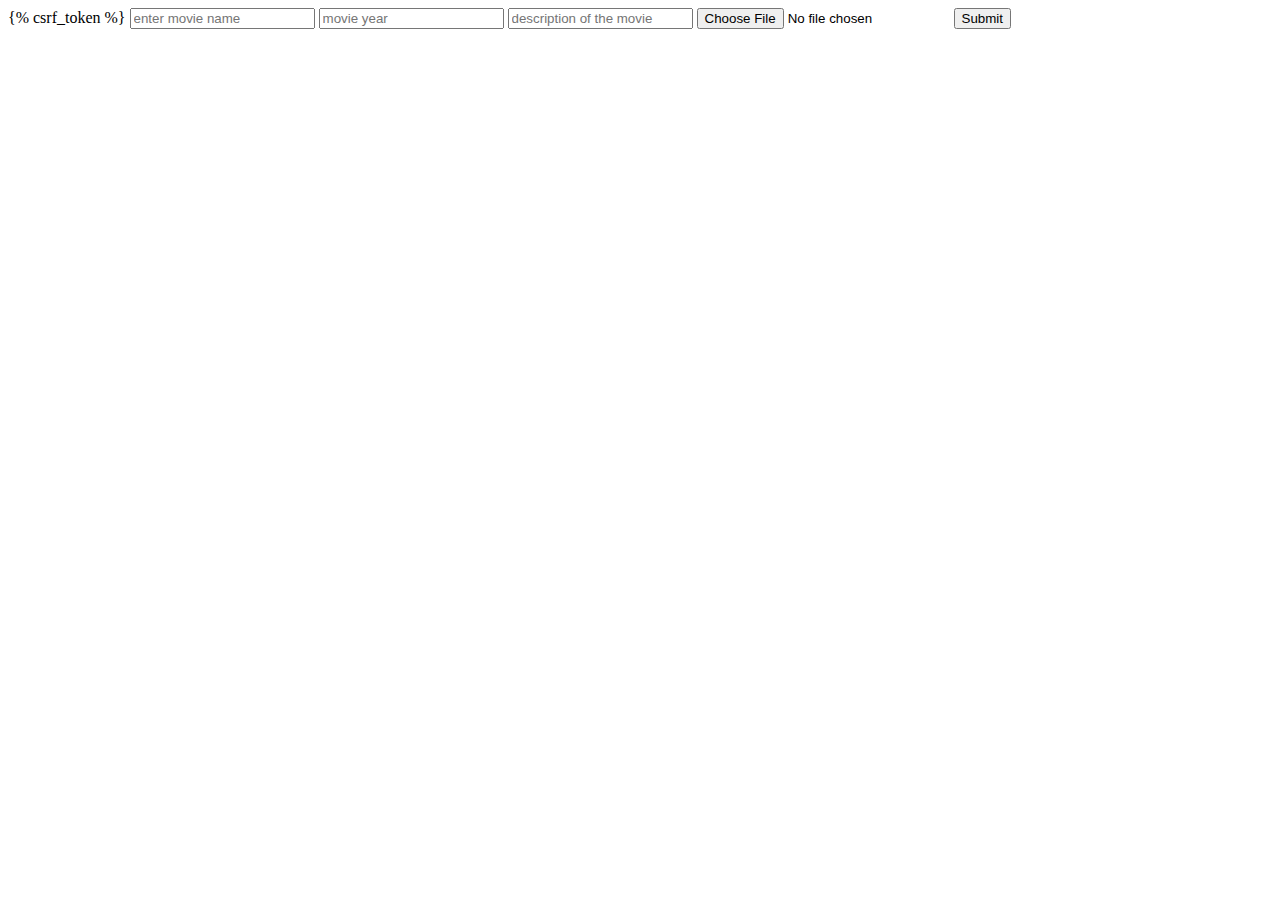
<file: movies/temp/add.html>
<!DOCTYPE html>
<html lang="en">
<head>
    <meta charset="UTF-8">
    <title>Title</title>
</head>
<body>
<form method="POST" enctype="multipart/form-data">
  {% csrf_token %}
  <input type="text" name="name" placeholder="enter movie name">
  <input type="text" name="year" placeholder="movie year">
  <input type="text" name="desc" placeholder="description of the movie ">
  <input type="file" name="img">
  <input type="submit">
</form>
</body>
</html>
</file>
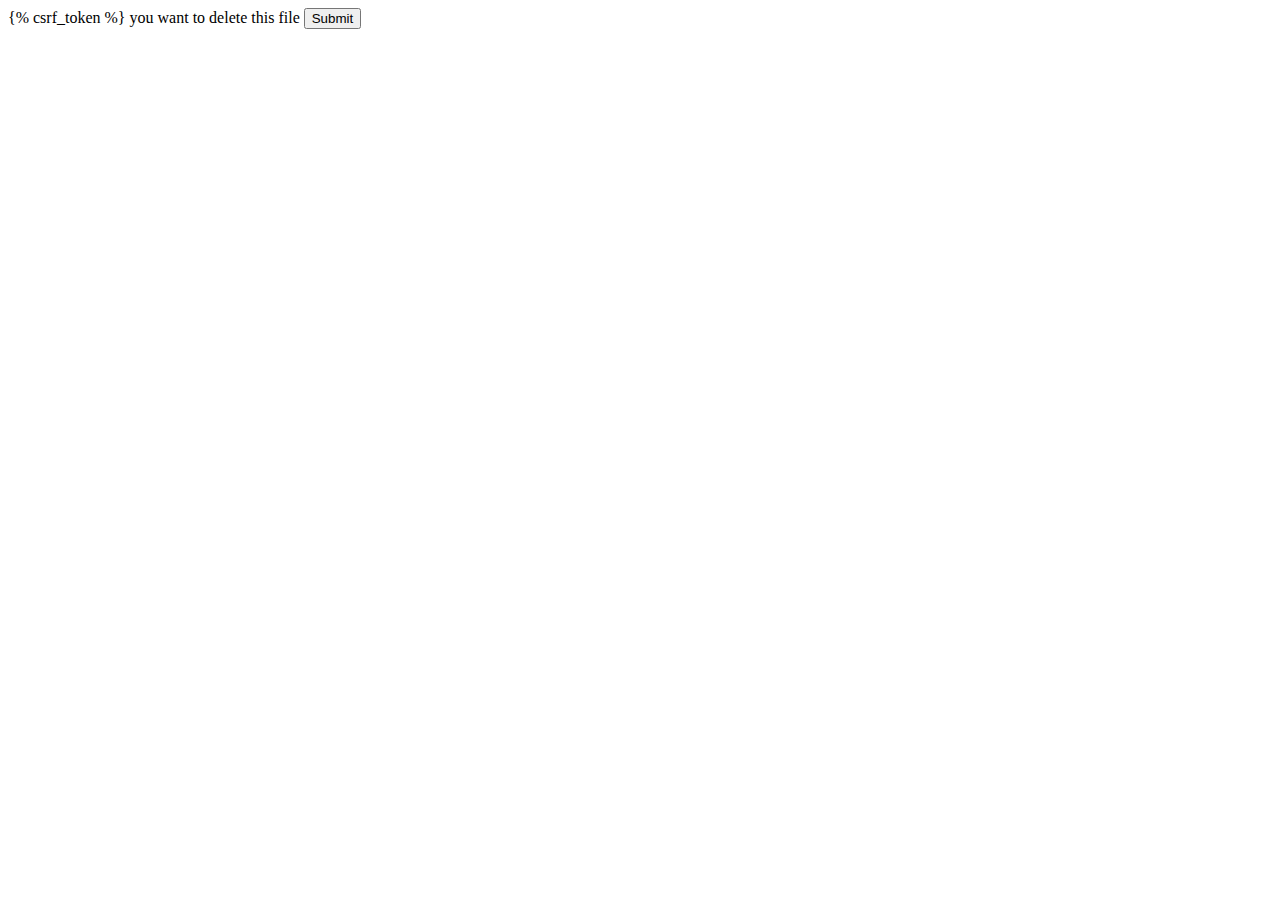
<file: movies/temp/delete.html>
<!DOCTYPE html>
<html lang="en">
<head>
    <meta charset="UTF-8">
    <title>Title</title>
</head>
<body>
<form method="post">
    {% csrf_token %}
    you want to delete this file
    <input type="submit">
</form>
</body>
</html>
</file>
